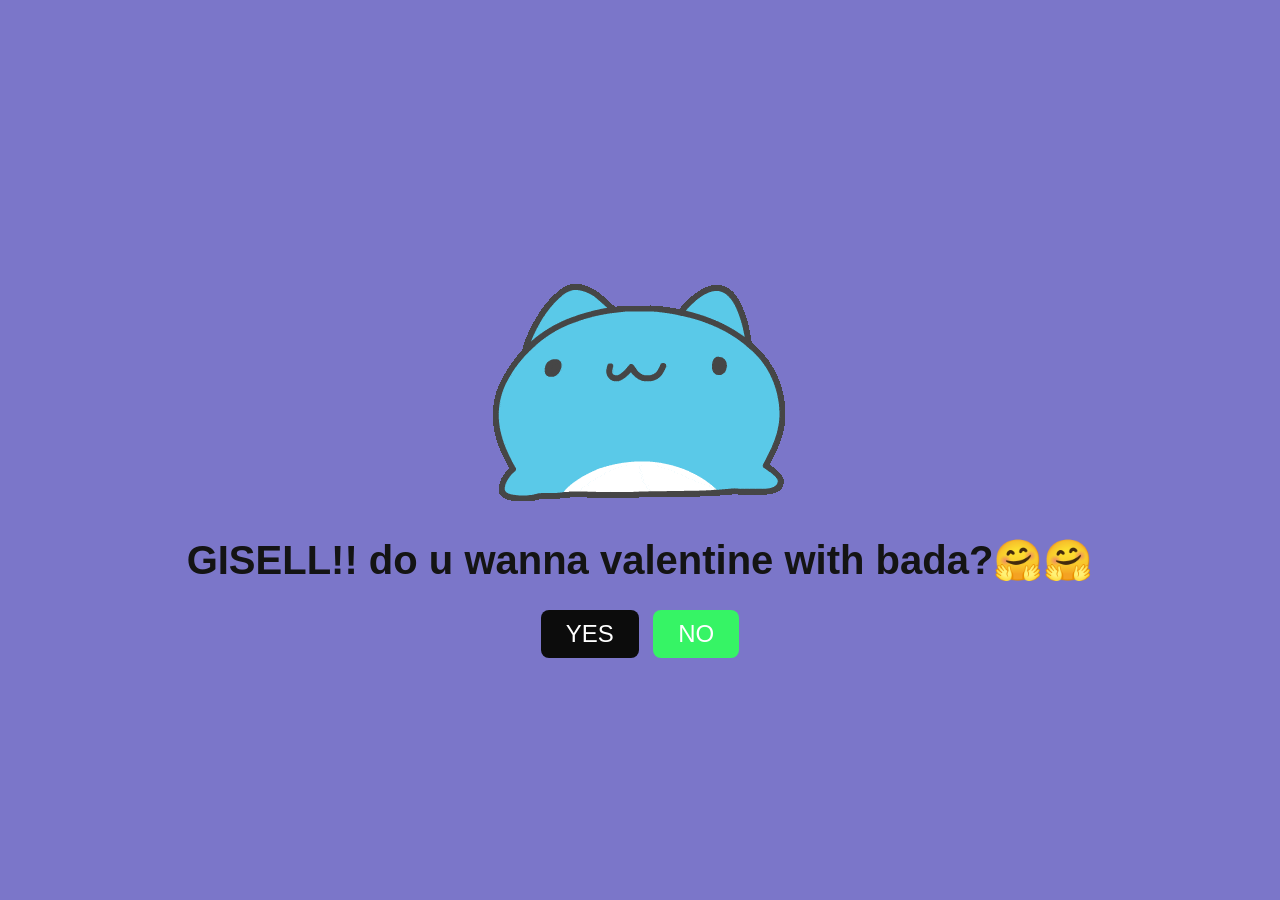
<file: index.html>
<!DOCTYPE html>
<html lang="en">
<head>
  <meta charset="UTF-8">
  <meta name="viewport" content="width=device-width, initial-scale=1.0">
  <title>Bad project</title>
  <link rel="stylesheet" href="style.css" />
</head>
<body>

  <div class="container">
    <img src="giphy.gif">
    <h1>GISELL!! do u wanna valentine with bada?🤗🤗</h1>

    <div class="buttons">
      <button class="yes-button" onclick="handleYesClick()">YES</button>
      <button class="no-button" onclick="handleNoClick()">NO</button>
    </div>
  </div>

  <!-- SCRIPT DI BAWAH -->
  <script>
    const messages = [
      "Are you sure?",
      "Really sure??",
      "Are you positive?",
      "Pookie please...",
      "Just think about it!",
      "If you say no, I will be really sad...",
      "I will be very sad...",
      "I will be very very very sad...",
      "Ok fine, I will stop asking...",
      "Just kidding, say yes please! ❤️"
    ];

    let messageIndex = 0;
    let yesScale = 1;
    let noScale = 1;

    function handleNoClick() {
      const noButton = document.querySelector('.no-button');
      const yesButton = document.querySelector('.yes-button');

      noButton.textContent = messages[messageIndex];
      messageIndex = (messageIndex + 1) % messages.length;

      yesScale += 0.25;
      yesButton.style.transform = `scale(${yesScale})`;

      noScale -= 0.15;
      if (noScale <= 0.3) {
        noButton.style.display = "none";
      } else {
        noButton.style.transform = `scale(${noScale})`;
      }
    }

    function handleYesClick() {
      window.location.href = "yes.html";
    }
  </script>

</body>
</html>
</file>
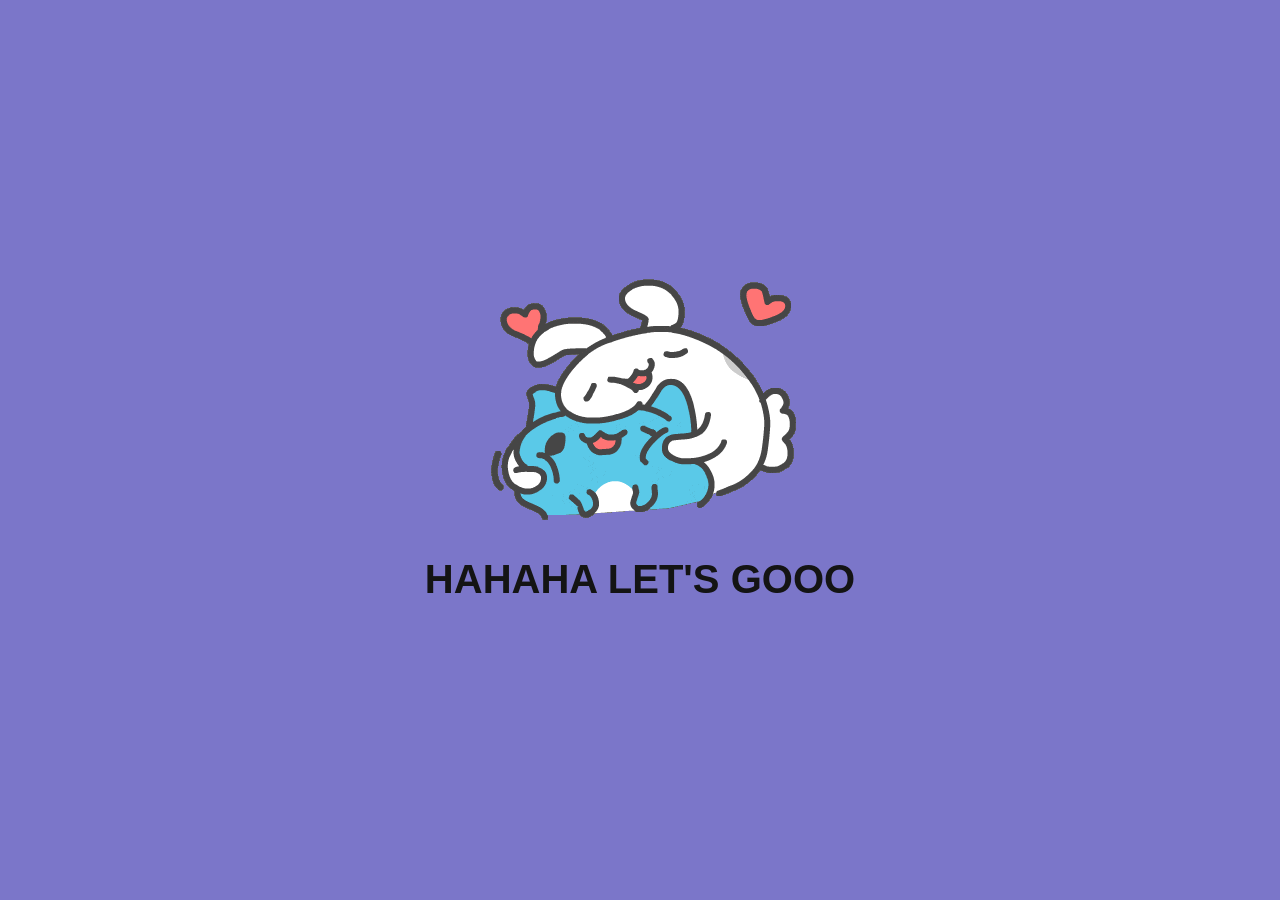
<file: yes.html>
<!DOCTYPE html>
<html lang="en">
<head>
    <meta charset="UTF-8">
    <meta name="viewport" content="width=device-width, initial-scale=1.0">
    <title>LOVE U GISELLA PENDEK</title>

    <link rel="stylesheet" href="style.css" />
    

</head>
<body>
    <div class="container">
        <img src="giphy (1).gif">
        <h1>HAHAHA LET'S GOOO</h1>

    </div>
</body>

</html>
</file>
<file: style.css>
body {
    display: flex;
    justify-content: center;
    align-items: center;
    height: 100vh;
    margin: 0;
    background-color: #7b76c9;
    font-family: 'Arial', sans-serif;
    flex-direction: column;
  }
  
  .container {
    text-align: center;
  }
  
  h1 {
    font-size: 2.5em;
    color: #141414;
  }
  
  .buttons {
    margin-top: 20px;
  }
  
  .yes-button {
    font-size: 1.5em;
    padding: 10px 25px;
    margin-right: 10px;
    background-color: #0c0c0c;
    color: white; /* FIX */
    border: none;
    border-radius: 8px;
    cursor: pointer;
  }

  
  .no-button {
    font-size: 1.5em;
    padding: 10px 25px;
    background-color: #36f465;
    color: white;
    border: none;
    border-radius: 8px;
    cursor: pointer;

  }
  
  .gif_container img {
    max-width: 100%;
    height: auto;
    border-radius: 10px;
    margin-top: 20px;
  }
  .yes-button, .no-button {
  transition: transform 0.3s ease;
}
</file>
